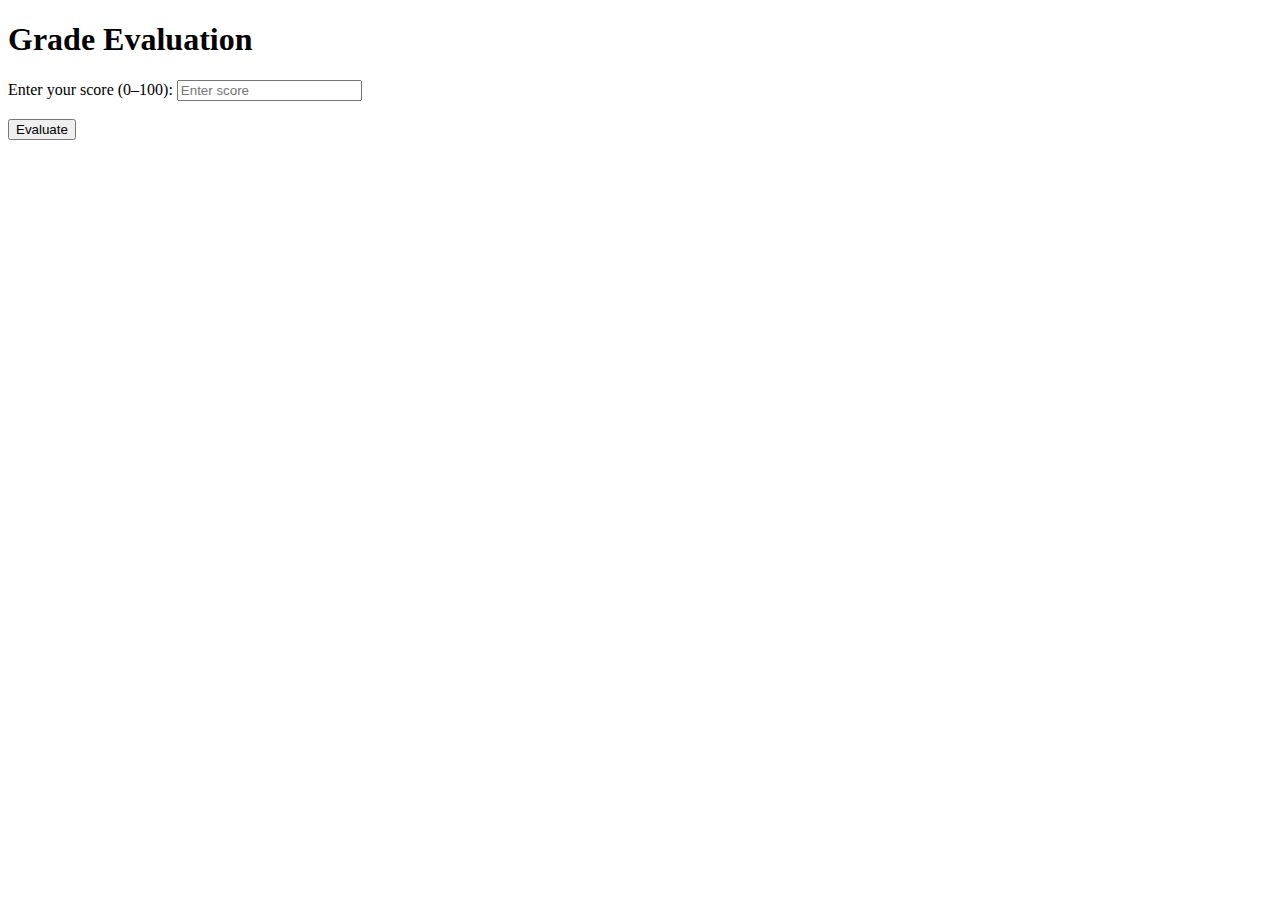
<file: gradeEvaluation/index.html>
<!DOCTYPE html>
<html lang="en">
<head>
  <meta charset="UTF-8">
  <title>Task 4: Grade Evaluation</title>
</head>
<body>
  <h1>Grade Evaluation</h1>

  <label for="score">Enter your score (0–100):</label>
  <input type="number" id="score" placeholder="Enter score"><br><br>

  <button onclick="handleGrade()">Evaluate</button>

  <p id="result"></p>

  <script src="main.js"></script>
</body>
</html>
</file>
